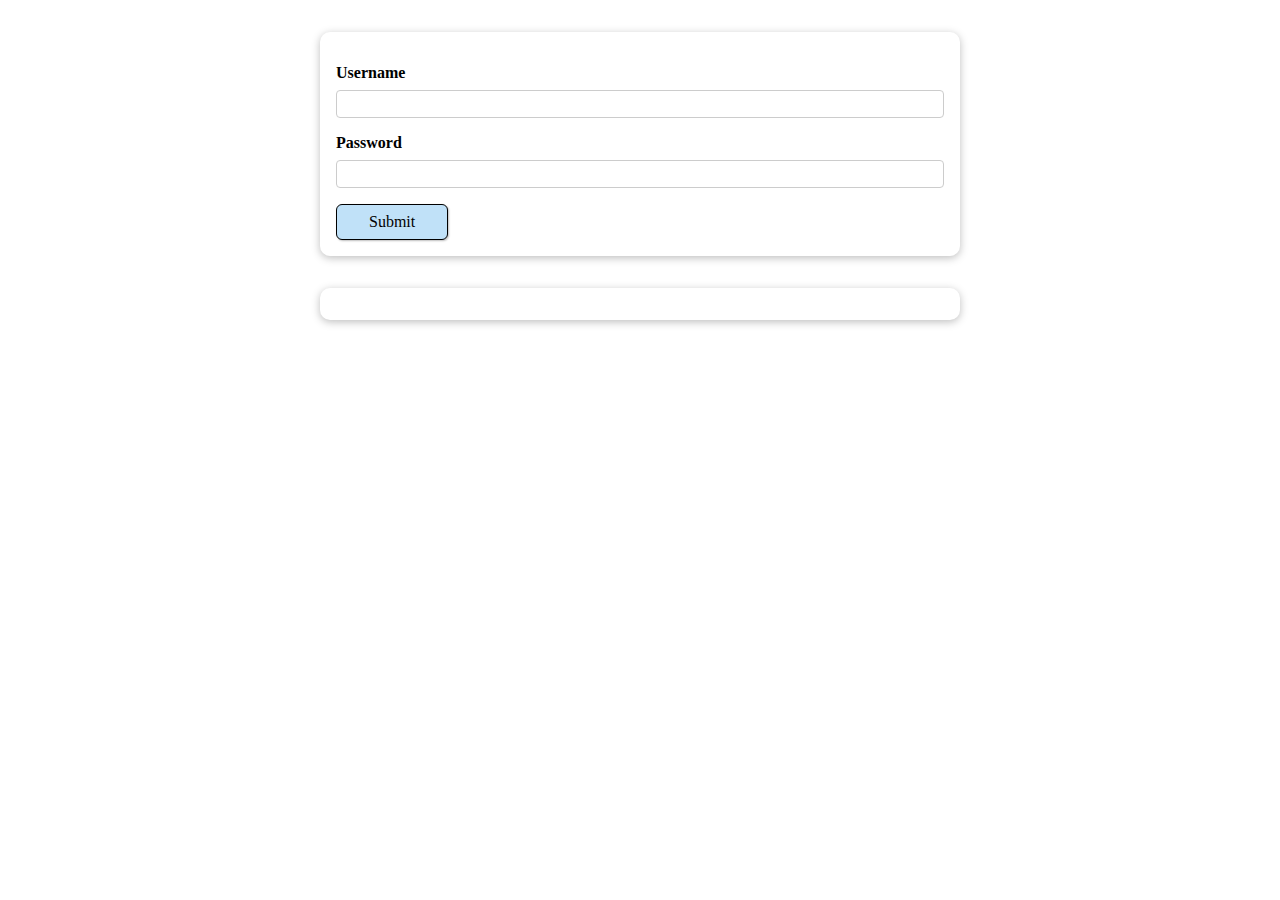
<file: index.html>
<!-- Jeshma Bhavana Aditi -->
<!DOCTYPE html>
<html lang="en">
  <head>
    <meta charset="UTF-8" />
    <meta name="viewport" content="width=device-width, initial-scale=1.0" />
    <title>SQL injection</title>
    <link rel="stylesheet" href="style.css" />
    <script src="app.js" defer></script>
  </head>
  <body>
    <section id="user-input">
      <form>
        <div class="form-control">
          <label for="username">Username</label>
          <input type="text" id="username" name="username" />
        </div>
        <div class="form-control">
          <label for="password">Password</label>
          <input type="password" id="password" name="password" />
        </div>
        <button type="submit">Submit</button>
      </form>
    </section>
    <section id="user-messages">
      <ul></ul>
    </section>
    <section id="result" style="display: none;"></section>
  </body>
</html>
</file>
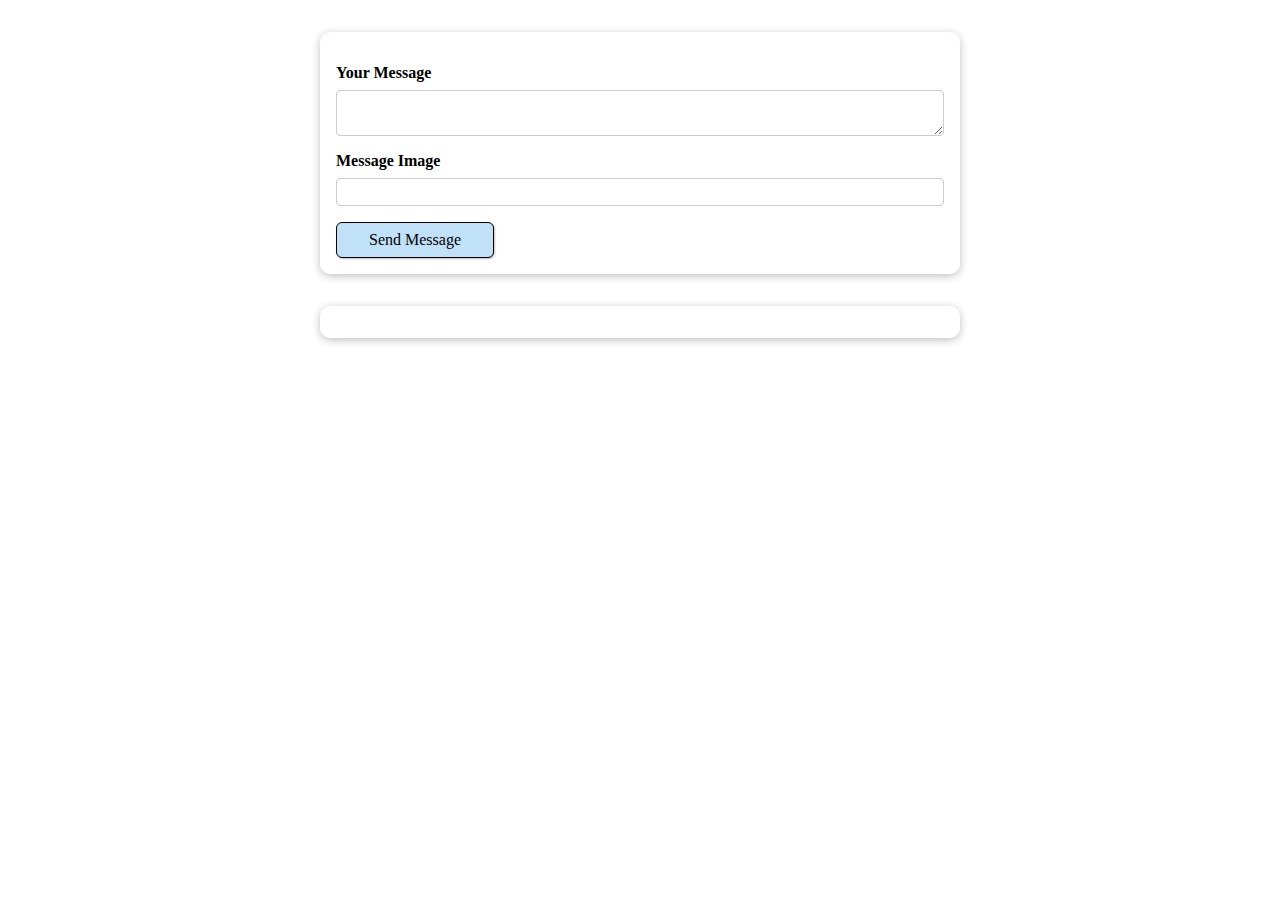
<file: index1.html>
<!-- Jeshma Bhavana Aditi -->
<!DOCTYPE html>
<html lang="en">

<head>
    <meta charset="UTF-8" />
    <meta name="viewport" content="width=device-width, initial-scale=1.0" />
    <title>Cross-Site Scripting (XSS) Attacks</title>
    <link rel="stylesheet" href="style.css" />
    <script src="app1.js" defer></script>
</head>

<body>
    <section id="user-input">
        <form>
            <div class="form-control"> <label for="user-message">Your Message</label> <textarea id="user-message"
                    name="user-message"></textarea> </div>
            <div class="form-control"> <label for="message-image">Message Image</label> <input type="text"
                    id="message-image" name="message-image" /> </div> <button type="submit">Send Message</button>
        </form>
    </section>
    <section id="user-messages">
        <ul></ul>
    </section>
</body>

</html>
</file>
<file: style.css>
/*Jeshma Bhavana Aditi*/
* {
    box-sizing: border-box;
  }
  
  html {
    font-family: 'Times New Roman', Times, serif;
  }
  
  body {
    margin: 0;
  }
  
  section {
    margin: 2rem auto;
    width: 90%;
    max-width: 40rem;
    border-radius: 10px;
    box-shadow: 0 2px 8px rgba(0, 0, 0, 0.26);
    background-color: white;
    padding: 1rem;
  }
  
  .form-control {
    margin: 1rem 0;
  }
  
  .form-control input,
  .form-control textarea,
  .form-control label {
    display: block;
    width: 100%;
    font: inherit;
  }
  
  .form-control label {
    font-weight: bold;
    margin-bottom: 0.5rem;
  }
  
  .form-control input,
  .form-control textarea {
    border: 1px solid #ccc;
    padding: 0.25rem;
    border-radius: 4px;
  }
  
  .form-control input:focus,
  .form-control textarea:focus {
    border-color: #c0e1f8;
    outline: none;
    background-color: #c0e1f8;
  }
  
  button {
    cursor: pointer;
    font: inherit;
    border-radius: 6px;
    border: 1px solid black;
    background-color: #c0e1f8;
    color: black;
    padding: 0.5rem 2rem;
    box-shadow: 1px 1px 2px rgba(0, 0, 0, 0.26);
  }
  
  button:focus {
    outline: none;
  }
  
  button:hover,
  button:active {
    background-color: #c0e1f8;
  }
  
  #user-messages ul {
    padding: 0;
    margin: 0;
    list-style: none;
  }
  
  .message-item {
    margin: 0.5rem 0;
    padding: 0.5rem;
    display: flex;
    align-items: center;
  }
  
  .message-image {
    width: 50px;
    height: 50px;
    margin-right: 1rem;
  }
  
  .message-item img {
    width: 100%;
    height: 100%;
    border-radius: 50%;
  }
</file>
